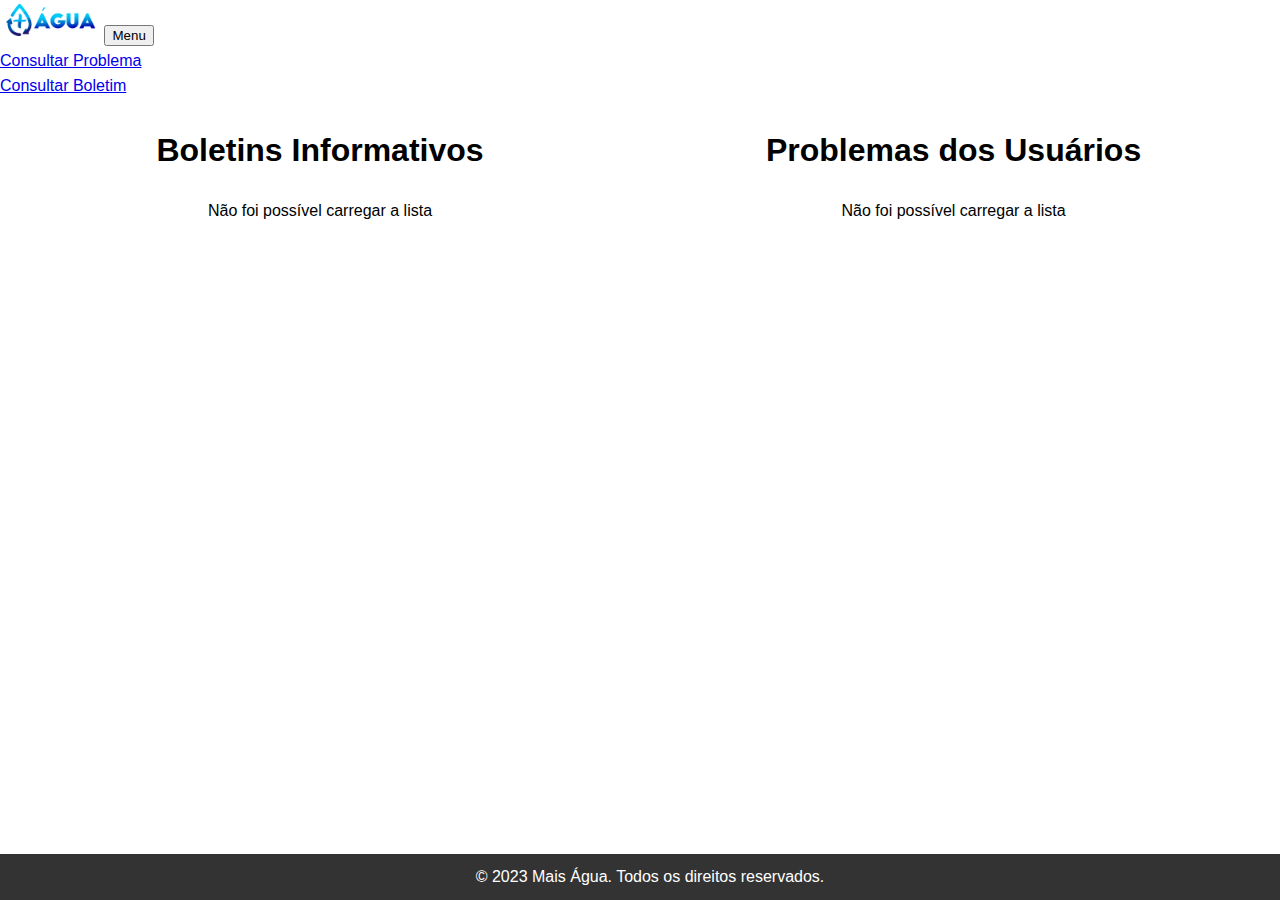
<file: index.html>
<!DOCTYPE html>
<html lang="pt-br">

<head>
    <meta charset="utf-8" />
    <meta name="viewport" content="width=device-width, initial-scale=1, shrink-to-fit=no" />
    <meta name="description" content="Site de reclamação com sistema de água e esgoto" />
    <meta name="author" content="João Vitor, John Wendel" />
    <title>+Água</title>


    <link href="https://cdn.jsdelivr.net/npm/bootstrap@5.3.0/dist/css/bootstrap.min.css" rel="stylesheet" integrity="sha384-9ndCyUaIbzAi2FUVXJi0CjmCapSmO7SnpJef0486qhLnuZ2cdeRhO02iuK6FUUVM" crossorigin="anonymous">
    <link rel="stylesheet" href="assets/css/style.css">
    <script src="assets/js/jquery-3.6.4.min.js"></script>
    <script src="assets/js/jquery.mask.min.js"></script>
    <script src="assets/js/serial.js"></script>
    <script src="https://accounts.google.com/gsi/client" async></script>
    <script src="assets/js/functionSite.js"></script>
    

</head>

<body>
    <!--Navbar-->
    <nav class="navbar navbar-expand-lg navbar-dark bg-primary">
        <div class="container px-4 px-lg-0">
            <a class="navbar-brand" href="index.html"><img class="logo" src="assets/imagens/logo.png" alt="Logo mais água"></a>
            <button class="navbar-toggler" type="button" data-bs-toggle="collapse" data-bs-target="#navbarResponsive" aria-controls="navbarResponsive" aria-expanded="false" aria-label="Toggle navigation"> Menu <i class="fas fa-bars"></i>
            </button>
            <div class="collapse navbar-collapse" id="navbarResponsive">
                <div class="navbar-nav ms-auto py-4 py-lg-0">
                    <div class="nav-item">
                        <a class="nav-link active px-lg-3 py-1 py-lg-1" href="buscarProblema.html">Consultar Problema</a>
                    </div>
                    <div class="nav-item">
                        <a class="nav-link active px-lg-3 py-1 py-lg-1" href="buscarBoletim.html">Consultar Boletim</a>
                    </div>
                    <div id="problemaNavBar"></div>
                    <div id="boletimNavBar"></div>
                    </div>
                    <div class="nav-item">
                        <div class="nav-link active px-lg-3 py-1 py-lg-1">
                            <!-- configuracoes do google -->
                            <div id="g_id_onload"
                                data-client_id="237096676007-vfap0beu1eusvicj0t7hvr85o2l7no6b.apps.googleusercontent.com"
                                data-context="signin"
                                data-ux_mode="popup"
                                data-callback="loginCallback"
                                data-auto_prompt="false">
                            </div>
                            <!-- botao de login -->
                            <div class="g_id_signin"
                                data-type="standard"
                                data-shape="rectangular"
                                data-theme="outline"
                                data-text="signin_with"
                                data-size="large"
                                data-logo_alignment="left">
                            </div>
                            <!-- local onde ira aparecer as informacoes do usuario -->
                            <div class="g_id_logado"></div>
                            <!--<div class="g_id_logado"></div>-->
                        </div>
                    </div>
                </div>
            </div>
        </div>
    </nav>


    <!--Conteudo da página-->   
    <div class="containerr centraliza">
        <div class="card mb-3 div1">
            <div class="col-md-12">
                <h1 class="centraliza">Boletins Informativos</h1>
                <div id="tableContentBoletimHome"></div>
            </div>
        </div>        
        <div class="card mb-3 div2">
            <div class="col-md-12">
                <h1 class="centraliza">Problemas dos Usuários</h1>
                <div id="tableContentProblemaHome"></div>
            </div>
        </div>
    </div> 

    
    <!--Footer-->
    <footer class="bg-primary">
        <div class="footer-content">
          <p>&copy; 2023 Mais Água. Todos os direitos reservados.</p>
        </div>
    </footer>

    <!--Script do bootstrap-->
    <script src="https://cdn.jsdelivr.net/npm/bootstrap@5.3.0/dist/js/bootstrap.bundle.min.js" integrity="sha384-geWF76RCwLtnZ8qwWowPQNguL3RmwHVBC9FhGdlKrxdiJJigb/j/68SIy3Te4Bkz" crossorigin="anonymous"></script>
</body>

</html>
</file>
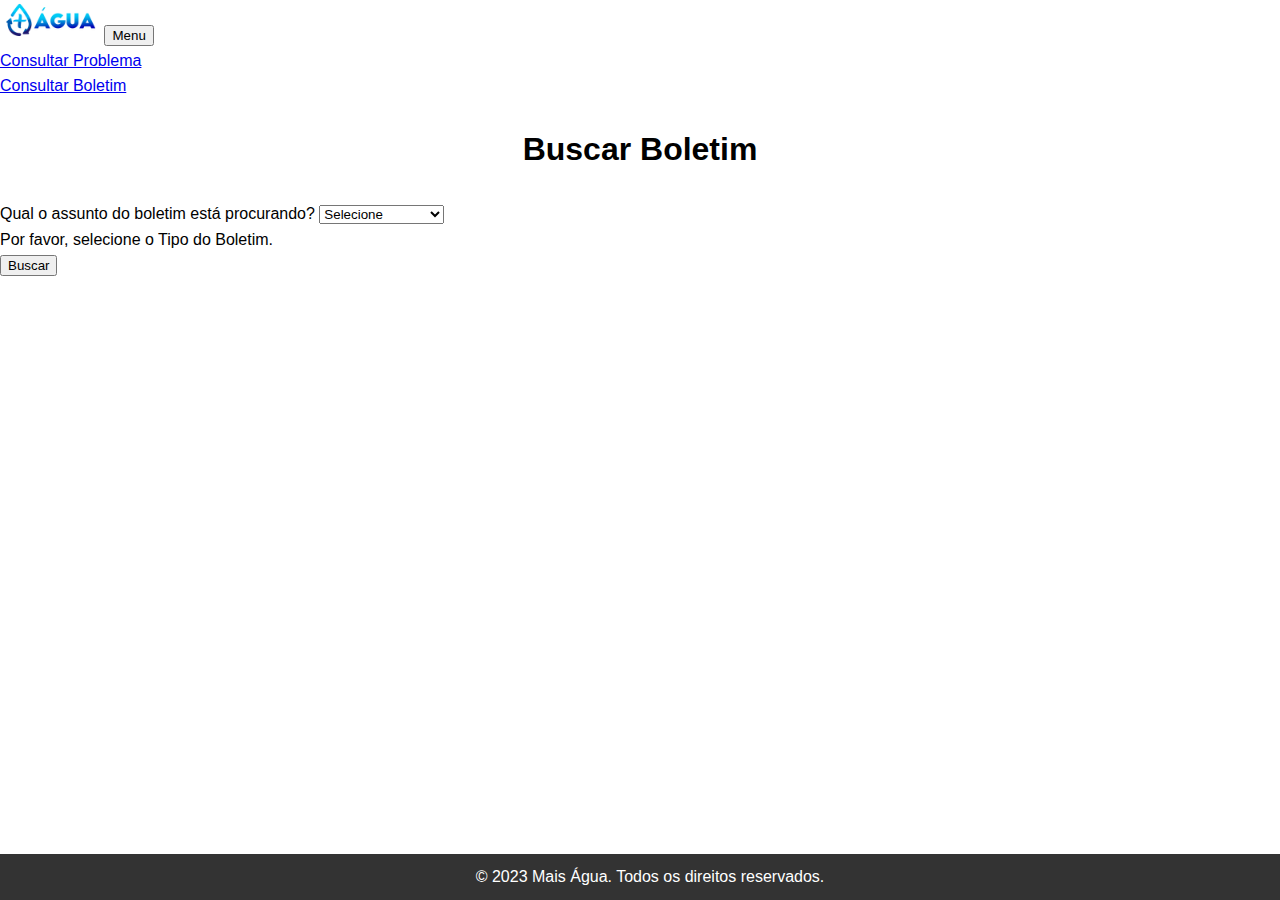
<file: buscarBoletim.html>
<!DOCTYPE html>
<html lang="pt-br">

<head>
    <meta charset="utf-8" />
    <meta name="viewport" content="width=device-width, initial-scale=1, shrink-to-fit=no" />
    <meta name="description" content="Site de reclamação com sistema de água e esgoto" />
    <meta name="author" content="João Vitor, John Wendel" />
    <title>+Água</title>

    <link href="https://cdn.jsdelivr.net/npm/bootstrap@5.3.0/dist/css/bootstrap.min.css" rel="stylesheet" integrity="sha384-9ndCyUaIbzAi2FUVXJi0CjmCapSmO7SnpJef0486qhLnuZ2cdeRhO02iuK6FUUVM" crossorigin="anonymous">
    <link rel="stylesheet" href="assets/css/style.css">
    <script src="assets/js/jquery-3.6.4.min.js"></script>
    <script src="assets/js/jquery.mask.min.js"></script>
    <script src="assets/js/serial.js"></script>
    <script src="https://accounts.google.com/gsi/client" async></script>
    <script src="assets/js/functionSite.js"></script>
    

</head>

<body>
    <!--Navbar-->
    <nav class="navbar navbar-expand-lg navbar-dark bg-primary">
        <div class="container px-4 px-lg-0">
            <a class="navbar-brand" href="index.html"><img class="logo" src="assets/imagens/logo.png" alt="Logo mais água"></a>
            <button class="navbar-toggler" type="button" data-bs-toggle="collapse" data-bs-target="#navbarResponsive" aria-controls="navbarResponsive" aria-expanded="false" aria-label="Toggle navigation"> Menu <i class="fas fa-bars"></i>
            </button>
            <div class="collapse navbar-collapse" id="navbarResponsive">
                <div class="navbar-nav ms-auto py-4 py-lg-0">
                    <div class="nav-item">
                        <a class="nav-link active px-lg-3 py-1 py-lg-1" href="buscarProblema.html">Consultar Problema</a>
                    </div>
                    <div class="nav-item">
                        <a class="nav-link active px-lg-3 py-1 py-lg-1" href="buscarBoletim.html">Consultar Boletim</a>
                    </div>
                    <div id="problemaNavBar"></div>
                    <div id="boletimNavBar"></div>
                    </div>
                    <div class="nav-item">
                        <div class="nav-link active px-lg-3 py-1 py-lg-1">
                            <!-- configuracoes do google -->
                            <div id="g_id_onload"
                                data-client_id="237096676007-vfap0beu1eusvicj0t7hvr85o2l7no6b.apps.googleusercontent.com"
                                data-context="signin"
                                data-ux_mode="popup"
                                data-callback="loginCallback"
                                data-auto_prompt="false">
                            </div>
                            <!-- botao de login -->
                            <div class="g_id_signin"
                                data-type="standard"
                                data-shape="rectangular"
                                data-theme="outline"
                                data-text="signin_with"
                                data-size="large"
                                data-logo_alignment="left">
                            </div>
                            <!-- local onde ira aparecer as informacoes do usuario -->
                            <div class="g_id_logado"></div>
                            <!--<div class="g_id_logado"></div>-->
                        </div>
                    </div>
                </div>
            </div>
        </div>
    </nav>


    <div>
        <h1 class="centralizaTitulo" >Buscar Boletim</h1>
    
        <div class="container card col-sm-15 text-start">
            <form id="formBuscaBoletim" class="row g-3">
              <div class="col-md-12">
                  <label for="tipo_problema_boletim">Qual o assunto do boletim está procurando?</label>
                  <select class="form-control" id="tipo_problema_boletim" name="tipo_problema_boletim">
                    <option value="">Selecione</option>
                    <option value="Vazamento">Vazamento</option>
                    <option value="Falta de Água">Falta de Água</option>
                    <option value="Pressão da Água">Pressão da Água</option>
                    <option value="Manutenção">Manutenção</option>
                  </select>
                  <div class="invalid-feedback">Por favor, selecione o Tipo do Boletim.</div>
                </div>
              <button type="submit" class="btn btn-primary col-sm-12">Buscar</button>
            </form>
        </div>
          
    </div>

    <div class="container-fluid centraliza">
        <div class="card mb-3">
            <div class="col-md-12">
                <div id="tableContentBoletimBuscar"></div>
            </div>
        </div>        
    </div> 

  <!--Footer-->
  <footer class="bg-primary">
    <div class="footer-content">
      <p>&copy; 2023 Mais Água. Todos os direitos reservados.</p>
    </div>
  </footer>

    <!--Script do bootstrap-->
    <script src="https://cdn.jsdelivr.net/npm/bootstrap@5.3.0/dist/js/bootstrap.bundle.min.js" integrity="sha384-geWF76RCwLtnZ8qwWowPQNguL3RmwHVBC9FhGdlKrxdiJJigb/j/68SIy3Te4Bkz" crossorigin="anonymous"></script>
</body>

</html>
</file>
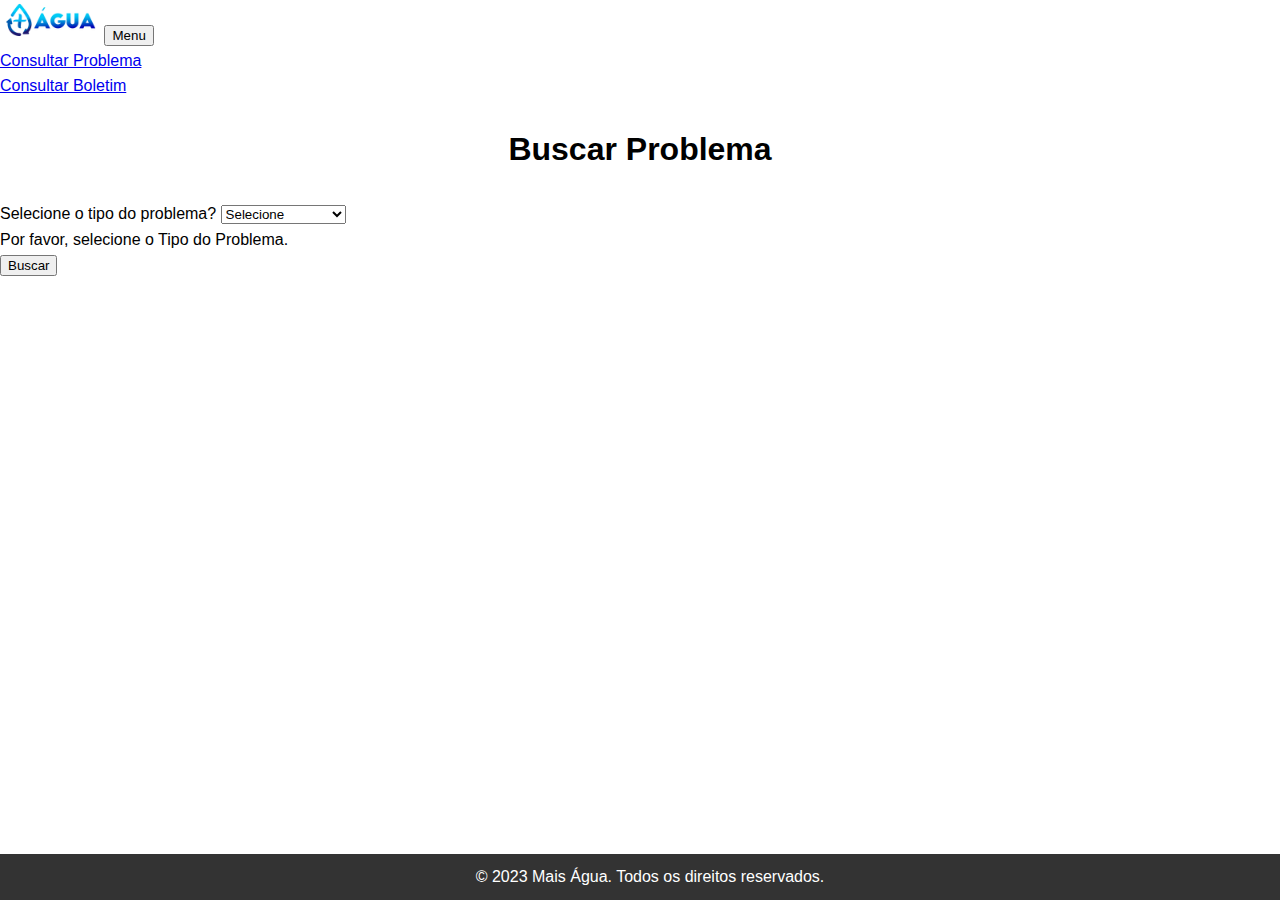
<file: buscarProblema.html>
<!DOCTYPE html>
<html lang="pt-br">

<head>
    <meta charset="utf-8" />
    <meta name="viewport" content="width=device-width, initial-scale=1, shrink-to-fit=no" />
    <meta name="description" content="Site de reclamação com sistema de água e esgoto" />
    <meta name="author" content="João Vitor, John Wendel" />
    <title>+Água</title>

    <link href="https://cdn.jsdelivr.net/npm/bootstrap@5.3.0/dist/css/bootstrap.min.css" rel="stylesheet" integrity="sha384-9ndCyUaIbzAi2FUVXJi0CjmCapSmO7SnpJef0486qhLnuZ2cdeRhO02iuK6FUUVM" crossorigin="anonymous">
    <link rel="stylesheet" href="assets/css/style.css">
    <script src="assets/js/jquery-3.6.4.min.js"></script>
    <script src="assets/js/jquery.mask.min.js"></script>
    <script src="assets/js/serial.js"></script>
    <script src="https://accounts.google.com/gsi/client" async></script>
    <script src="assets/js/functionSite.js"></script>
    

</head>

<body>
    <!--Navbar-->
    <nav class="navbar navbar-expand-lg navbar-dark bg-primary">
        <div class="container px-4 px-lg-0">
            <a class="navbar-brand" href="index.html"><img class="logo" src="assets/imagens/logo.png" alt="Logo mais água"></a>
            <button class="navbar-toggler" type="button" data-bs-toggle="collapse" data-bs-target="#navbarResponsive" aria-controls="navbarResponsive" aria-expanded="false" aria-label="Toggle navigation"> Menu <i class="fas fa-bars"></i>
            </button>
            <div class="collapse navbar-collapse" id="navbarResponsive">
                <div class="navbar-nav ms-auto py-4 py-lg-0">
                    <div class="nav-item">
                        <a class="nav-link active px-lg-3 py-1 py-lg-1" href="buscarProblema.html">Consultar Problema</a>
                    </div>
                    <div class="nav-item">
                        <a class="nav-link active px-lg-3 py-1 py-lg-1" href="buscarBoletim.html">Consultar Boletim</a>
                    </div>
                    <div id="problemaNavBar"></div>
                    <div id="boletimNavBar"></div>
                    </div>
                    <div class="nav-item">
                        <div class="nav-link active px-lg-3 py-1 py-lg-1">
                            <!-- configuracoes do google -->
                            <div id="g_id_onload"
                                data-client_id="237096676007-vfap0beu1eusvicj0t7hvr85o2l7no6b.apps.googleusercontent.com"
                                data-context="signin"
                                data-ux_mode="popup"
                                data-callback="loginCallback"
                                data-auto_prompt="false">
                            </div>
                            <!-- botao de login -->
                            <div class="g_id_signin"
                                data-type="standard"
                                data-shape="rectangular"
                                data-theme="outline"
                                data-text="signin_with"
                                data-size="large"
                                data-logo_alignment="left">
                            </div>
                            <!-- local onde ira aparecer as informacoes do usuario -->
                            <div class="g_id_logado"></div>
                            <!--<div class="g_id_logado"></div>-->
                        </div>
                    </div>
                </div>
            </div>
        </div>
    </nav>


    <!---conteúdo da página --->
    <div>
        <h1 class="centralizaTitulo" >Buscar Problema</h1>
    
        <div class="container card col-sm-15 text-start">
            <form id="formBuscaProblema" class="row g-3">
              <div class="col-md-12">
                  <label for="tipo_problema">Selecione o tipo do problema?</label>
                  <select class="form-control" id="tipo_problema" name="tipo_problema">
                    <option value="">Selecione</option>
                    <option value="Vazamento">Vazamento</option>
                    <option value="Falta de Água">Falta de Água</option>
                    <option value="Pressão da Água">Pressão da Água</option>
                    <option value="Manutenção">Manutenção</option>
                  </select>
                  <div class="invalid-feedback">Por favor, selecione o Tipo do Problema.</div>
                </div>
              <button type="submit" class="btn btn-primary col-sm-12">Buscar</button>
            </form>
        </div>  
    </div>

    <div class="container-fluid centraliza">

        <div class="card">
            <div class="col-md-12">
                <div id="tableContentProblemaBuscar"></div>
            </div>
        </div>      
    </div> 
  <!--Footer-->
  <footer class="bg-primary">
    <div class="footer-content">
      <p>&copy; 2023 Mais Água. Todos os direitos reservados.</p>
    </div>
  </footer>

    <!--Script do bootstrap-->
    <script src="https://cdn.jsdelivr.net/npm/bootstrap@5.3.0/dist/js/bootstrap.bundle.min.js" integrity="sha384-geWF76RCwLtnZ8qwWowPQNguL3RmwHVBC9FhGdlKrxdiJJigb/j/68SIy3Te4Bkz" crossorigin="anonymous"></script>
</body>

</html>
</file>
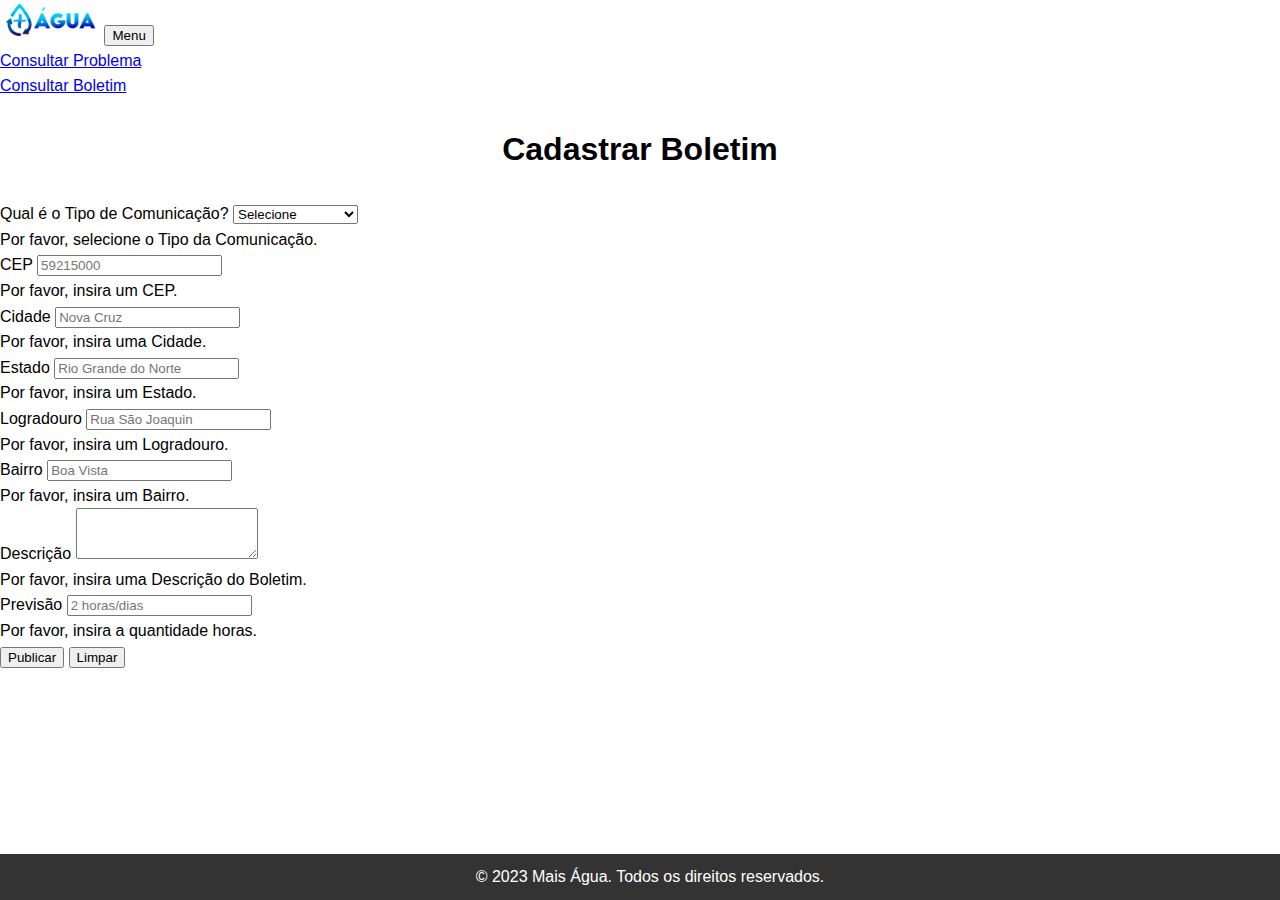
<file: cadastrarBoletim.html>
<!DOCTYPE html>
<html lang="pt-br">

<head>
    <meta charset="utf-8" />
    <meta name="viewport" content="width=device-width, initial-scale=1, shrink-to-fit=no" />
    <meta name="description" content="Site de reclamação com sistema de água e esgoto" />
    <meta name="author" content="João Vitor, John Wendel" />
    <title>+Água</title>

    <link href="https://cdn.jsdelivr.net/npm/bootstrap@5.3.0/dist/css/bootstrap.min.css" rel="stylesheet" integrity="sha384-9ndCyUaIbzAi2FUVXJi0CjmCapSmO7SnpJef0486qhLnuZ2cdeRhO02iuK6FUUVM" crossorigin="anonymous">
    <link rel="stylesheet" href="assets/css/style.css">
    <script src="assets/js/jquery-3.6.4.min.js"></script>
    <script src="assets/js/jquery.mask.min.js"></script>
    <script src="assets/js/serial.js"></script>
    <script src="https://accounts.google.com/gsi/client" async></script>
    <script src="assets/js/functionSite.js"></script>
    

</head>

<body>
    <!--Navbar-->
    <nav class="navbar navbar-expand-lg navbar-dark bg-primary">
      <div class="container px-4 px-lg-0">
          <a class="navbar-brand" href="index.html"><img class="logo" src="assets/imagens/logo.png" alt="Logo mais água"></a>
          <button class="navbar-toggler" type="button" data-bs-toggle="collapse" data-bs-target="#navbarResponsive" aria-controls="navbarResponsive" aria-expanded="false" aria-label="Toggle navigation"> Menu <i class="fas fa-bars"></i>
          </button>
          <div class="collapse navbar-collapse" id="navbarResponsive">
              <div class="navbar-nav ms-auto py-4 py-lg-0">
                  <div class="nav-item">
                      <a class="nav-link active px-lg-3 py-1 py-lg-1" href="buscarProblema.html">Consultar Problema</a>
                  </div>
                  <div class="nav-item">
                      <a class="nav-link active px-lg-3 py-1 py-lg-1" href="buscarBoletim.html">Consultar Boletim</a>
                  </div>
                  <div id="problemaNavBar"></div>
                  <div id="boletimNavBar"></div>
                  </div>
                  <div class="nav-item">
                      <div class="nav-link active px-lg-3 py-1 py-lg-1">
                          <!-- configuracoes do google -->
                          <div id="g_id_onload"
                              data-client_id="237096676007-vfap0beu1eusvicj0t7hvr85o2l7no6b.apps.googleusercontent.com"
                              data-context="signin"
                              data-ux_mode="popup"
                              data-callback="loginCallback"
                              data-auto_prompt="false">
                          </div>
                          <!-- botao de login -->
                          <div class="g_id_signin"
                              data-type="standard"
                              data-shape="rectangular"
                              data-theme="outline"
                              data-text="signin_with"
                              data-size="large"
                              data-logo_alignment="left">
                          </div>
                          <!-- local onde ira aparecer as informacoes do usuario -->
                          <div class="g_id_logado"></div>
                          <!--<div class="g_id_logado"></div>-->
                      </div>
                  </div>
              </div>
          </div>
      </div>
    </nav>


    <!---conteúdo da página --->
  <div>
    <h1 class="centralizaTitulo" >Cadastrar Boletim</h1>

        <div class="container card col-sm-15 text-start">

          <form class="row g-3" id="formBoletim">
            <div class="col-md-12">
              <label for="tipo_problema_boletim">Qual é o Tipo de Comunicação?</label>
              <select class="form-control" id="tipo_problema_boletim" name="tipo_problema_boletim">
                <option value="">Selecione</option>
                <option value="Vazamento">Vazamento</option>
                <option value="Falta de Água">Falta de Água</option>
                <option value="Pressão da Água">Pressão da Água</option>
                <option value="Manutenção">Manutenção</option>
              </select>
              <div class="invalid-feedback">Por favor, selecione o Tipo da Comunicação.</div>
            </div>
            <div class="col-md-2">
              <label label for="cep_boletim" class="form-label">CEP</label>
              <input type="text" class="form-control" id="cep_boletim" name="cep_boletim" placeholder="59215000" value="" onblur="pesquisacepBoletim(this.value)"/>
              <div class="invalid-feedback">Por favor, insira um CEP.</div>
            </div>
            <div class="col-md-5">
              <label for="cidade_boletim" class="form-label">Cidade</label>
              <input type="text" class="form-control" id="cidade_boletim" name="cidade_boletim" placeholder="Nova Cruz"/>
              <div class="invalid-feedback">Por favor, insira uma Cidade.</div>
            </div>
            <div class="col-5">
              <label for="estado_boletim" class="form-label">Estado</label>
              <input type="text" class="form-control" id="estado_boletim" name="estado_boletim" placeholder="Rio Grande do Norte"/>
              <div class="invalid-feedback">Por favor, insira um Estado.</div>
            </div>
            <div class="col-7">
              <label for="logradouro_boletim" class="form-label">Logradouro</label>
              <input type="text" class="form-control" id="logradouro_boletim" name="logradouro_boletim" placeholder="Rua São Joaquin"/>
              <div class="invalid-feedback">Por favor, insira um Logradouro.</div>
            </div>
            <div class="col-5">
              <label for="bairro_boletim" class="form-label">Bairro</label>
              <input type="text" class="form-control" id="bairro_boletim" name="bairro_boletim" placeholder="Boa Vista"/>
              <div class="invalid-feedback">Por favor, insira um Bairro.</div>
            </div>
            <div class="col-12 p-1">
              <label for="desc_boletim" class="form-label">Descrição</label>
              <textarea class="form-control" id="desc_boletim" name="desc_boletim" rows="3"></textarea>
              <div class="invalid-feedback">Por favor, insira uma Descrição do Boletim.</div>
            </div>            
            <div class="col-md-3">
              <label for="previsao_boletim" class="form-label">Previsão</label>
              <input type="text" class="form-control" id="previsao_boletim" name="previsao_boletim" placeholder="2 horas/dias"/>
              <div class="invalid-feedback">Por favor, insira a quantidade horas.</div>
            </div>
          </form>
          <div class="row p-3">
            <button id="submit" class="btn btn-primary col-sm-6" onclick="saveBoletim()">Publicar</button>
            <button id="reset" class="btn btn-light col-sm-6" onclick="resetFormulario()">Limpar</button>
          </div>
        </div>
  </div>

  <div class="container-fluid centraliza">
    <div class="card mb-3">
        <div class="col-md-12">
            <div id="tableContentBoletim"></div>
        </div>
    </div>        
  </div> 


  <!--Footer-->
  <footer class="bg-primary">
    <div class="footer-content">
      <p>&copy; 2023 Mais Água. Todos os direitos reservados.</p>
    </div>
  </footer>


  <!--Script do bootstrap-->
<script src="https://cdn.jsdelivr.net/npm/bootstrap@5.3.0/dist/js/bootstrap.bundle.min.js" integrity="sha384-geWF76RCwLtnZ8qwWowPQNguL3RmwHVBC9FhGdlKrxdiJJigb/j/68SIy3Te4Bkz" crossorigin="anonymous"></script>
</body>

</html>
</file>
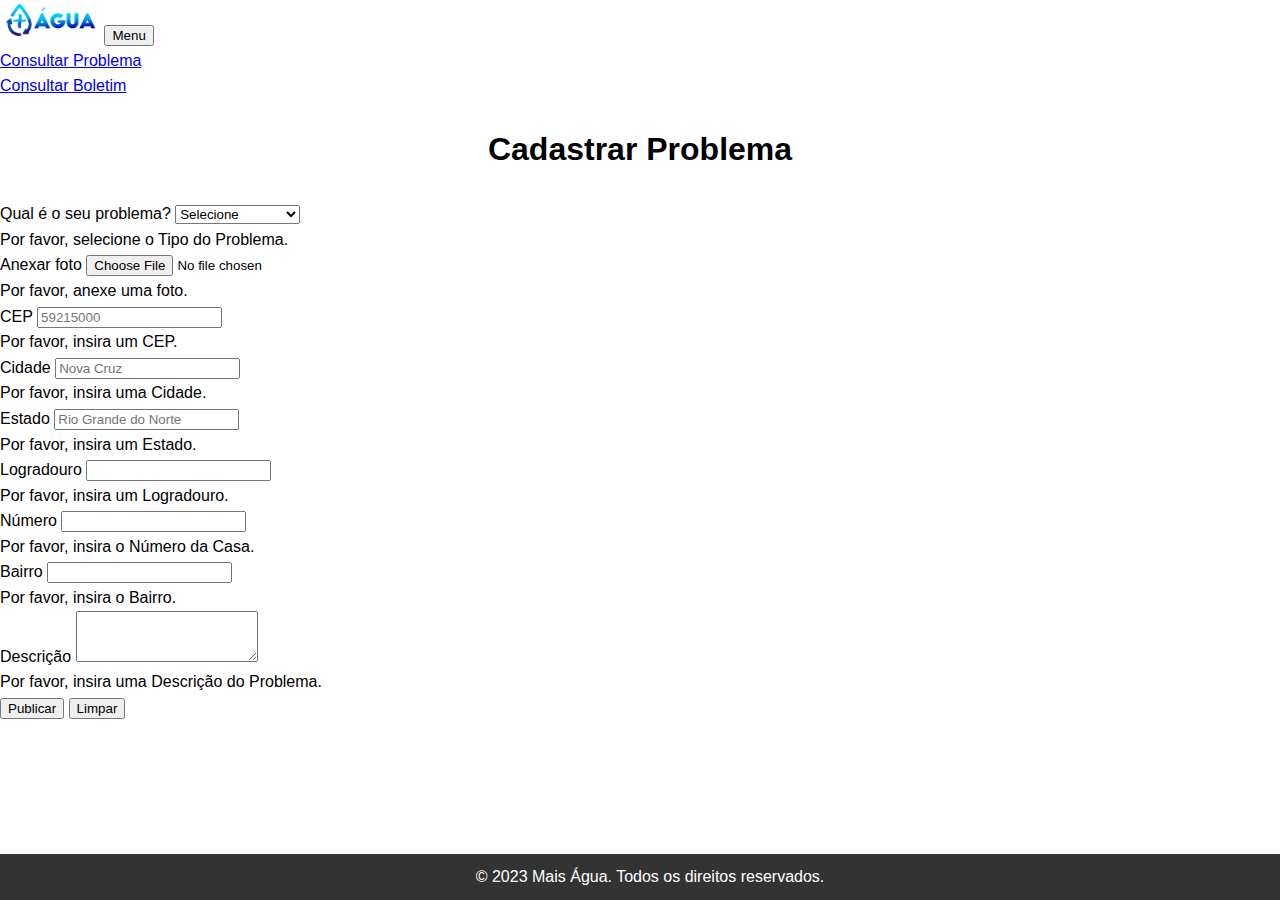
<file: cadastrarProblema.html>
<!DOCTYPE html>
<html lang="pt-br">

<head>
    <meta charset="utf-8" />
    <meta name="viewport" content="width=device-width, initial-scale=1, shrink-to-fit=no" />
    <meta name="description" content="Site de reclamação com sistema de água e esgoto" />
    <meta name="author" content="João Vitor, John Wendel" />
    <title>+Água</title>


    <link href="https://cdn.jsdelivr.net/npm/bootstrap@5.3.0/dist/css/bootstrap.min.css" rel="stylesheet" integrity="sha384-9ndCyUaIbzAi2FUVXJi0CjmCapSmO7SnpJef0486qhLnuZ2cdeRhO02iuK6FUUVM" crossorigin="anonymous">
    <link rel="stylesheet" href="assets/css/style.css">
    <script src="assets/js/jquery-3.6.4.min.js"></script>
    <script src="assets/js/jquery.mask.min.js"></script>
    <script src="assets/js/serial.js"></script>
    <script src="https://accounts.google.com/gsi/client" async></script>
    <script src="assets/js/functionSite.js"></script>
    

</head>

<body> 
  <!--NavBar-->
  <nav class="navbar navbar-expand-lg navbar-dark bg-primary">
    <div class="container px-4 px-lg-0">
        <a class="navbar-brand" href="index.html"><img class="logo" src="assets/imagens/logo.png" alt="Logo mais água"></a>
        <button class="navbar-toggler" type="button" data-bs-toggle="collapse" data-bs-target="#navbarResponsive" aria-controls="navbarResponsive" aria-expanded="false" aria-label="Toggle navigation"> Menu <i class="fas fa-bars"></i>
        </button>
        <div class="collapse navbar-collapse" id="navbarResponsive">
            <div class="navbar-nav ms-auto py-4 py-lg-0">
                <div class="nav-item">
                    <a class="nav-link active px-lg-3 py-1 py-lg-1" href="buscarProblema.html">Consultar Problema</a>
                </div>
                <div class="nav-item">
                    <a class="nav-link active px-lg-3 py-1 py-lg-1" href="buscarBoletim.html">Consultar Boletim</a>
                </div>
                <div id="problemaNavBar"></div>
                <div id="boletimNavBar"></div>
                </div>
                <div class="nav-item">
                    <div class="nav-link active px-lg-3 py-1 py-lg-1">
                        <!-- configuracoes do google -->
                        <div id="g_id_onload"
                            data-client_id="237096676007-vfap0beu1eusvicj0t7hvr85o2l7no6b.apps.googleusercontent.com"
                            data-context="signin"
                            data-ux_mode="popup"
                            data-callback="loginCallback"
                            data-auto_prompt="false">
                        </div>
                        <!-- botao de login -->
                        <div class="g_id_signin"
                            data-type="standard"
                            data-shape="rectangular"
                            data-theme="outline"
                            data-text="signin_with"
                            data-size="large"
                            data-logo_alignment="left">
                        </div>
                        <!-- local onde ira aparecer as informacoes do usuario -->
                        <div class="g_id_logado"></div>
                        <!--<div class="g_id_logado"></div>-->
                    </div>
                </div>
            </div>
        </div>
    </div>
  </nav>


    <!---conteúdo da página --->
  <div>
    <h1 class="centralizaTitulo" >Cadastrar Problema</h1>

    <div class="container card col-sm-15 text-start">

         <form class="row g-3" id="formProblema">
          <div class="col-md-12">
            <label for="tipo_problema">Qual é o seu problema?</label>
            <select class="form-control" id="tipo_problema" name="tipo_problema" required>
              <option value="">Selecione</option>
              <option value="Vazamento">Vazamento</option>
              <option value="Falta de Água">Falta de Água</option>
              <option value="Pressão da Água">Pressão da Água</option>
              <option value="Manutenção">Manutenção</option>
            </select>
            <div class="invalid-feedback">Por favor, selecione o Tipo do Problema.</div>
          </div>
          <div class="mb-3 mt-3">
            <label for="foto" class="form-label">Anexar foto</label>
            <input class="form-control" type="file" id="foto" name="foto" required/>
            <div class="invalid-feedback">Por favor, anexe uma foto.</div>
          </div>
          <div class="col-md-2">
            <label for="cep_problema" class="form-label">CEP</label>
            <input type="text" class="form-control" id="cep_problema" name="cep_problema" placeholder="59215000" value="" onblur="pesquisacepProblema(this.value)" required/>
            <div class="invalid-feedback">Por favor, insira um CEP.</div>
          </div>
          <div class="col-md-5">
            <label for="cidade_problema" class="form-label">Cidade</label>
            <input type="text" class="form-control" id="cidade_problema" name="cidade_problema" placeholder="Nova Cruz" required/>
            <div class="invalid-feedback">Por favor, insira uma Cidade.</div>
          </div>
          <div class="col-5">
            <label for="estado_problema" class="form-label">Estado</label>
            <input type="text" class="form-control" id="estado_problema" name="estado_problema" placeholder="Rio Grande do Norte" required/>
            <div class="invalid-feedback">Por favor, insira um Estado.</div>
          </div>
          <div class="col-7">
            <label for="logradouro_problema" class="form-label">Logradouro</label>
            <input type="text" class="form-control" id="logradouro_problema" name="logradouro_problema" placeholder="" required/>
            <div class="invalid-feedback">Por favor, insira um Logradouro.</div>
          </div>
          <div class="col-1">
            <label for="numero_rua_problema" class="form-label">Número</label>
            <input type="text" class="form-control" id="numero_rua_problema" name="numero_rua_problema" placeholder="" required/>
            <div class="invalid-feedback">Por favor, insira o Número da Casa.</div>
          </div>
          <div class="col-4">
            <label for="bairro_problema" class="form-label">Bairro</label>
            <input type="text" class="form-control" id="bairro_problema" name="bairro_problema" placeholder="" required/>
            <div class="invalid-feedback">Por favor, insira o Bairro.</div>
          </div>
          <div class="col-12 p-1">
            <label for="desc_problema" class="form-label">Descrição</label>
            <textarea class="form-control" id="desc_problema" name="desc_problema" rows="3" required></textarea>
            <div class="invalid-feedback">Por favor, insira uma Descrição do Problema.</div>
          </div>

        </form>

          <div class="row p-3">
            <button id="submit" class="btn btn-primary col-sm-6" onclick="saveProblema()">Publicar</button>
            <button id="reset" class="btn btn-light col-sm-6" onclick="resetFormulario()">Limpar</button>
          </div>
      </div>
  </div>

  
  <div class="container-fluid centraliza">     
    <div class="card mb-3">
        <div class="col-md-12">
            <div id="tableContentProblema"></div>
        </div>
    </div>
  </div> 

  <!--Footer-->
  <footer class="bg-primary">
    <div class="footer-content">
      <p>&copy; 2023 Mais Água. Todos os direitos reservados.</p>
    </div>
  </footer>

  <!--Script do bootstrap-->
  <script src="https://cdn.jsdelivr.net/npm/bootstrap@5.3.0/dist/js/bootstrap.bundle.min.js" integrity="sha384-geWF76RCwLtnZ8qwWowPQNguL3RmwHVBC9FhGdlKrxdiJJigb/j/68SIy3Te4Bkz" crossorigin="anonymous"></script>
</body>

</html>
</file>
<file: assets/css/style.css>
body {
    margin: 0;
    padding: 0;
    font-family: Arial, sans-serif;
    line-height: 1.6;
}
  
header {
    background-color: #333;
    color: #fff;
    padding: 10px;
}

.logo {
    width: 100px;
    height: 40px;
}

.centralizaTitulo{
    text-align: center;
    margin: 2% 2%;
}


.g_pic {
    border-radius: 50%;
    display: -webkit-box;
    display: -webkit-flex;
    display: flex;
    height: 20px;
    margin-left: -4px;
    margin-right: 8px;
    min-width: 20px;
    width: 20px;
    display:flex;
}

.g_name{
    color: #5f6368;
    fill: #5f6368;
    font-size: 11px;
    font-weight: bold;
}

.g_email{
    color: #5f6368;
    fill: #5f6368;
    font-size: 11px;
    font-weight: 400;
}

.g_login {
    display:flex;
    flex-direction: row;
    align-items: center;
    -webkit-border-radius: 4px;
    border-radius: 4px;
    -webkit-box-sizing: border-box;
    box-sizing: border-box;
    -webkit-transition: background-color .218s,border-color .218s;
    transition: background-color .218s,border-color .218s;
    -webkit-user-select: none;
    -webkit-appearance: none;
    background-color: #fff;
    background-image: none;
    border: 1px solid #dadce0;
    color: #3c4043;
    cursor: pointer;
    font-family: "Google Sans",arial,sans-serif;
    font-size: 14px;
    letter-spacing: 0.25px;
    outline: none;
    overflow: hidden;
    padding: 0 12px;
    position: relative;
    text-align: center;
    vertical-align: text-top;
    white-space: nowrap;
    width:280px;
}

.centraliza{
    text-align: center;
    align-items: center;
}

.img-postagem{
    height: 20em;
    border-radius: 10px;
    text-align: center;
}

.configuraBotao{
    color: white;
    text-decoration: none;
}

footer {
    background-color: #333;
    color: #fff;
    padding: 10px;
    position: fixed;
    bottom: 0;
    width: 100%;
}
  
.footer-content {
    max-width: 1200px;
    margin: 0 auto;
    text-align: center;
}
  
footer p {
    margin: 0;
}


.containerr {
    display: flex;
    margin-top: 5px;
}
  
.div1, .div2 {
    width: 49%;
    margin-left: 0.5%;
    height: 88vh; /* Altura reduzida apenas para fins de exemplo */
    overflow-y: auto;

}

  
/* Esconde a barra de rolagem */
  .div1::-webkit-scrollbar,
  .div2::-webkit-scrollbar {
    width: 1; /* Torna a largura da barra de rolagem zero */
}
</file>
